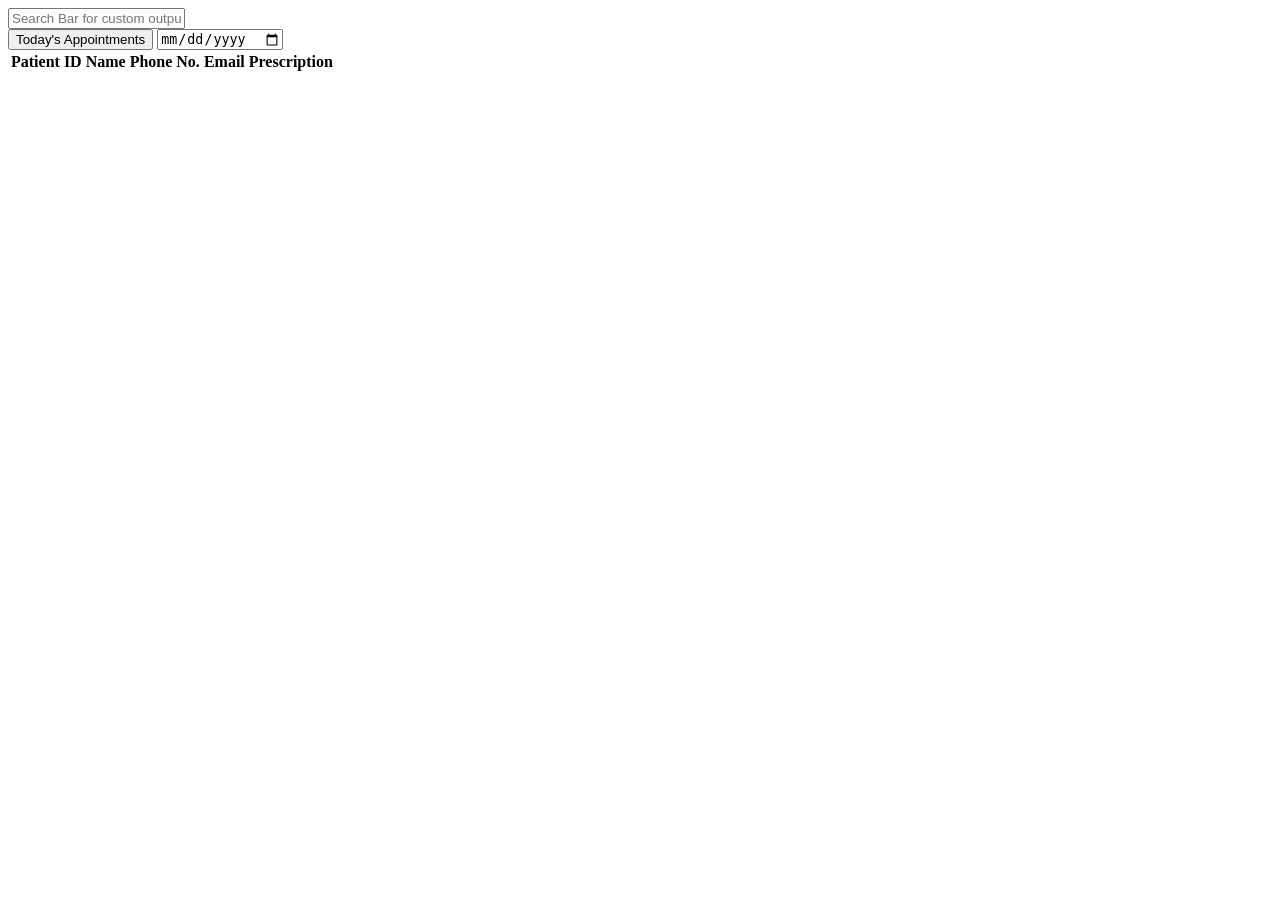
<file: app/src/main/resources/templates/doctor/doctorDashboard.html>
<!-- doctorDashboard.html -->
<!DOCTYPE html>
<html xmlns:th="http://www.thymeleaf.org">
    <head>
        <meta charset="UTF-8">
        <link rel="icon" type="image/png" th:href="@{/assets/images/logo/logo.png}" />
        <title>Doctor Dashboard</title>

        <link rel="stylesheet" th:href="@{/assets/css/adminDashboard.css}" />
        <link rel="stylesheet" th:href="@{/assets/css/doctorDashboard.css}" />
        <link rel="stylesheet" th:href="@{/assets/css/style.css}" />

        <script th:src="@{/js/render.js}" defer></script>
        <script th:src="@{/js/util.js}" defer></script>
        <script th:src="@{/js/components/header.js}" defer></script>
        <script th:src="@{/js/components/footer.js}" defer></script>
        <script type="module" th:src="@{/js/doctorDashboard.js}" defer></script>
    </head>
    <body onload="renderContent()">
        <div class="container">
            <div class="wrapper">
                <div id="header"></div>
                <div class="main-content">
                    <input type="text" id="searchBar" class="searchBar" placeholder="Search Bar for custom output" />
                    <div class="filter-wrapper">
                        <button class="today-btn" id="todayButton">Today's Appointments</button>
                        <input type="date" id="datePicker" class="date-picker" />
                    </div>
                    <table id="patientTable">
                        <thead class="table-header">
                        <tr>
                            <th>Patient ID</th>
                            <th>Name</th>
                            <th>Phone No.</th>
                            <th>Email</th>
                            <th>Prescription</th>
                        </tr>
                        </thead>
                        <tbody id="patientTableBody"></tbody>
                    </table>
                </div>
                <div id="footer"></div>
            </div>
        </div>
    </body>
</html>
</file>
